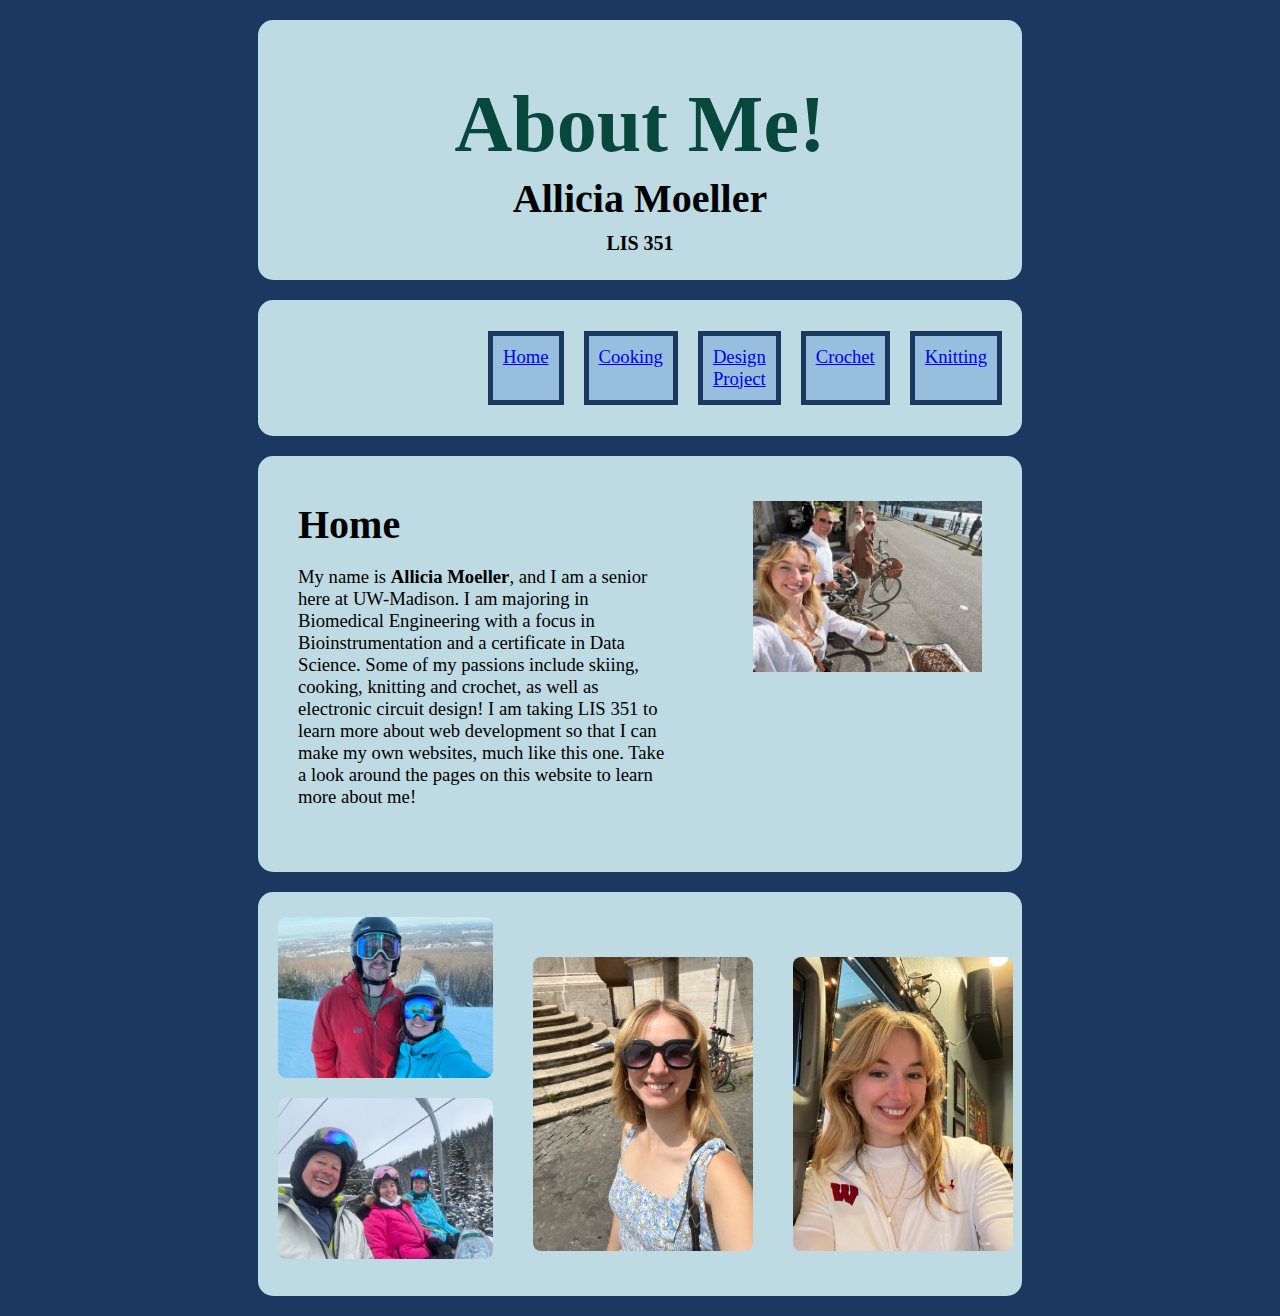
<file: index.html>
<!doctype html>
<html lang="en">
  <meta charset="UTF-8" />
  <title>About Me</title>
  <meta name="viewport" content="width=device-width,initial-scale=1" />
  <link rel="stylesheet" href="style/style.css" />

  <!--- Code above this line will not be displayed on the browser -->

  <body>
    <header class="background">
      <h1 style="color: rgb(7, 71, 60)">About Me!</h1>
      <h2>Allicia Moeller</h2>
      <h3>LIS 351</h3>
    </header>

    <nav class="background">
      <ul id="nav-ul">
        <li class="nav-li"><a href="index.html">Home</a></li>
        <li class="nav-li"><a href="cooking/cooking.html">Cooking</a></li>
        <li class="nav-li">
          <a href="design-project/design-project.html">Design Project</a>
        </li>
        <li class="nav-li">
          <a href="yarn-crafts/crochet/crochet.html">Crochet</a>
        </li>
        <li class="nav-li">
          <a href="yarn-crafts/knitting/knitting.html">Knitting</a>
        </li>
      </ul>
    </nav>

    <main>
      <section class="background">
        <article>
          <h4>Home</h4>
          <p>
            My name is <b>Allicia Moeller</b>, and I am a senior here at
            UW-Madison. I am majoring in Biomedical Engineering with a focus in
            Bioinstrumentation and a certificate in Data Science. Some of my
            passions include skiing, cooking, knitting and crochet, as well as
            electronic circuit design! I am taking LIS 351 to learn more about
            web development so that I can make my own websites, much like this
            one. Take a look around the pages on this website to learn more
            about me!
          </p>
        </article>
        <img id="biking" src="images/biking.jpg" alt="Biking with family" />
      </section>
      <div class="image-container">
        <div class="image-stack">
          <img
            src="images/ski_jack.jpg"
            alt="Photo of me skiing with boyfriend"
          />
          <img
            style="margin-top: -20px"
            src="images/ski_parents.jpg"
            alt="Chairlift selfie with parents"
          />
        </div>
        <div class="image-side-by-side">
          <img src="images/selfie1.jpg" alt="Selfie with sunglasses" />
          <img src="images/selfie2.jpg" alt="Selfie wearing UW jacket" />
        </div>
      </div>
    </main>
  </body>
</html>
</file>
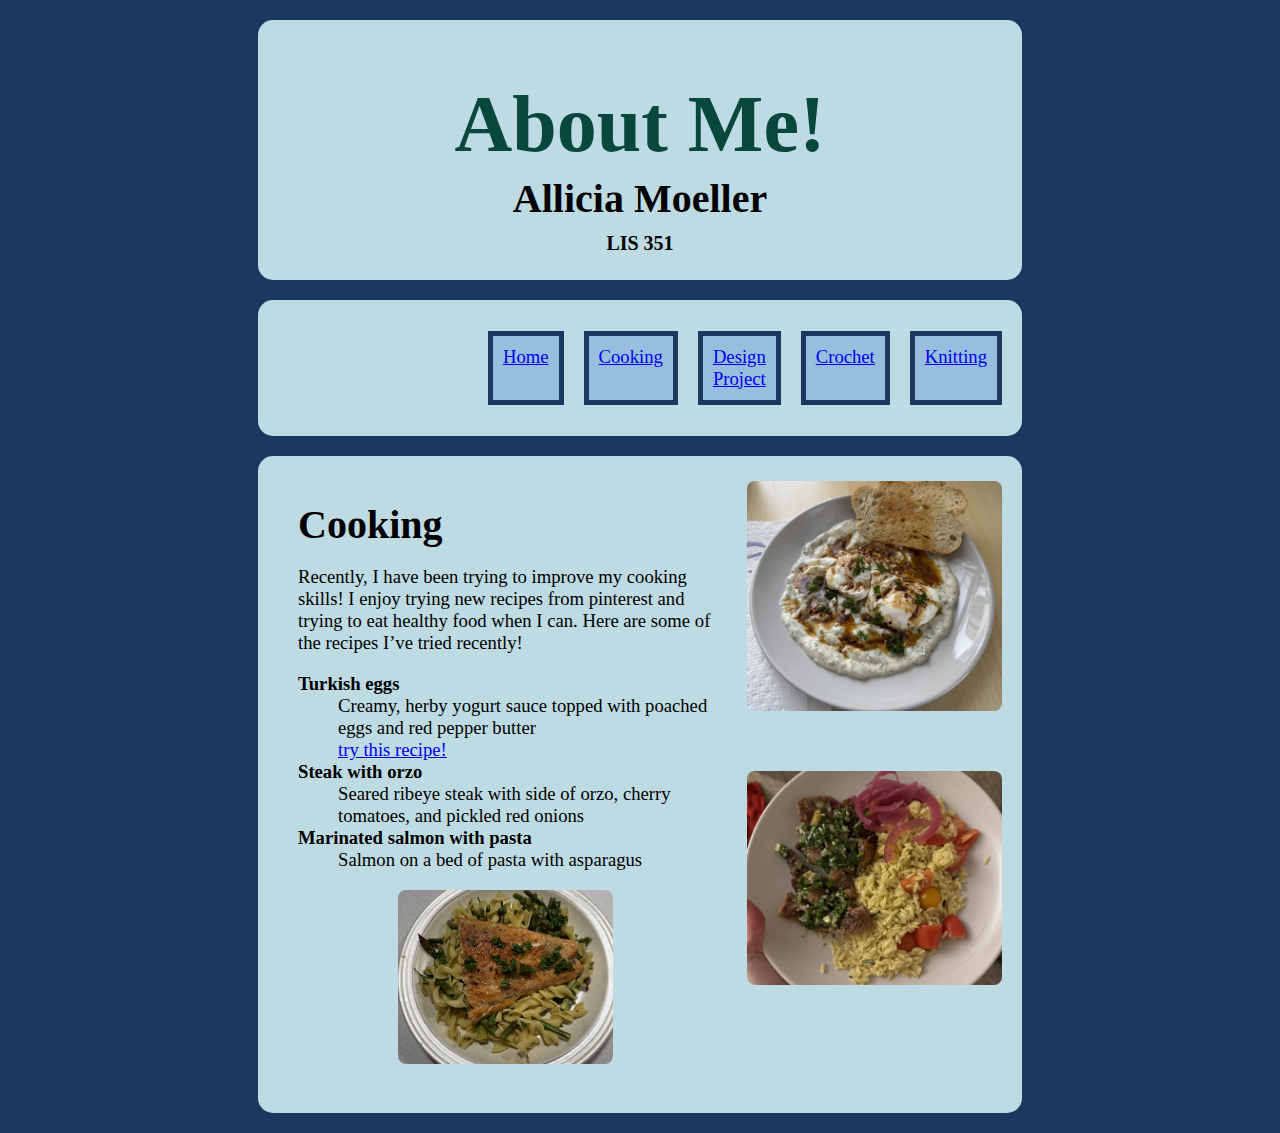
<file: cooking/cooking.html>
<!doctype html>
<html lang="en">
  <meta charset="UTF-8" />
  <title>Cooking</title>
  <meta name="viewport" content="width=device-width,initial-scale=1" />
  <link rel="stylesheet" href="../style/style.css" />

  <!--- Code above this line will not be displayed on the browser -->

  <body>
    <header class="background">
      <h1 style="color: rgb(7, 71, 60)">About Me!</h1>
      <h2>Allicia Moeller</h2>
      <h3>LIS 351</h3>
    </header>

    <nav class="background">
      <ul id="nav-ul">
        <li class="nav-li"><a href="../index.html">Home</a></li>
        <li class="nav-li"><a href="cooking.html">Cooking</a></li>
        <li class="nav-li">
          <a href="../design-project/design-project.html">Design Project</a>
        </li>
        <li class="nav-li">
          <a href="../yarn-crafts/crochet/crochet.html">Crochet</a>
        </li>
        <li class="nav-li">
          <a href="../yarn-crafts/knitting/knitting.html">Knitting</a>
        </li>
      </ul>
    </nav>

    <main>
      <section
        class="background"
        style="display: grid; grid-template-columns: 2fr 1fr"
      >
        <article>
          <h4>Cooking</h4>
          <p>
            Recently, I have been trying to improve my cooking skills! I enjoy
            trying new recipes from pinterest and trying to eat healthy food
            when I can. Here are some of the recipes I’ve tried recently!
          </p>
          <dl>
            <dt>Turkish eggs</dt>
            <dd>
              Creamy, herby yogurt sauce topped with poached eggs and red pepper
              butter<br />
              <a
                href="https://www.allrecipes.com/recipe/277194/turkish-eggs-cilbir/"
                >try this recipe!
              </a>
            </dd>

            <dt>Steak with orzo</dt>
            <dd>
              Seared ribeye steak with side of orzo, cherry tomatoes, and
              pickled red onions
            </dd>

            <dt>Marinated salmon with pasta</dt>
            <dd>Salmon on a bed of pasta with asparagus</dd>
          </dl>

          <img
            style="width: 80%"
            id="salmon"
            src="../images/salmon.jpg"
            alt="Salmon with pasta"
          />
        </article>

        <div class="image-stack" style="margin-left: -40px">
          <img src="../images/turkish_eggs.jpg" alt="Turkish eggs" />
          <img src="../images/steak.jpg" alt="Steak with orzo" />
        </div>
      </section>
    </main>
  </body>
</html>
</file>
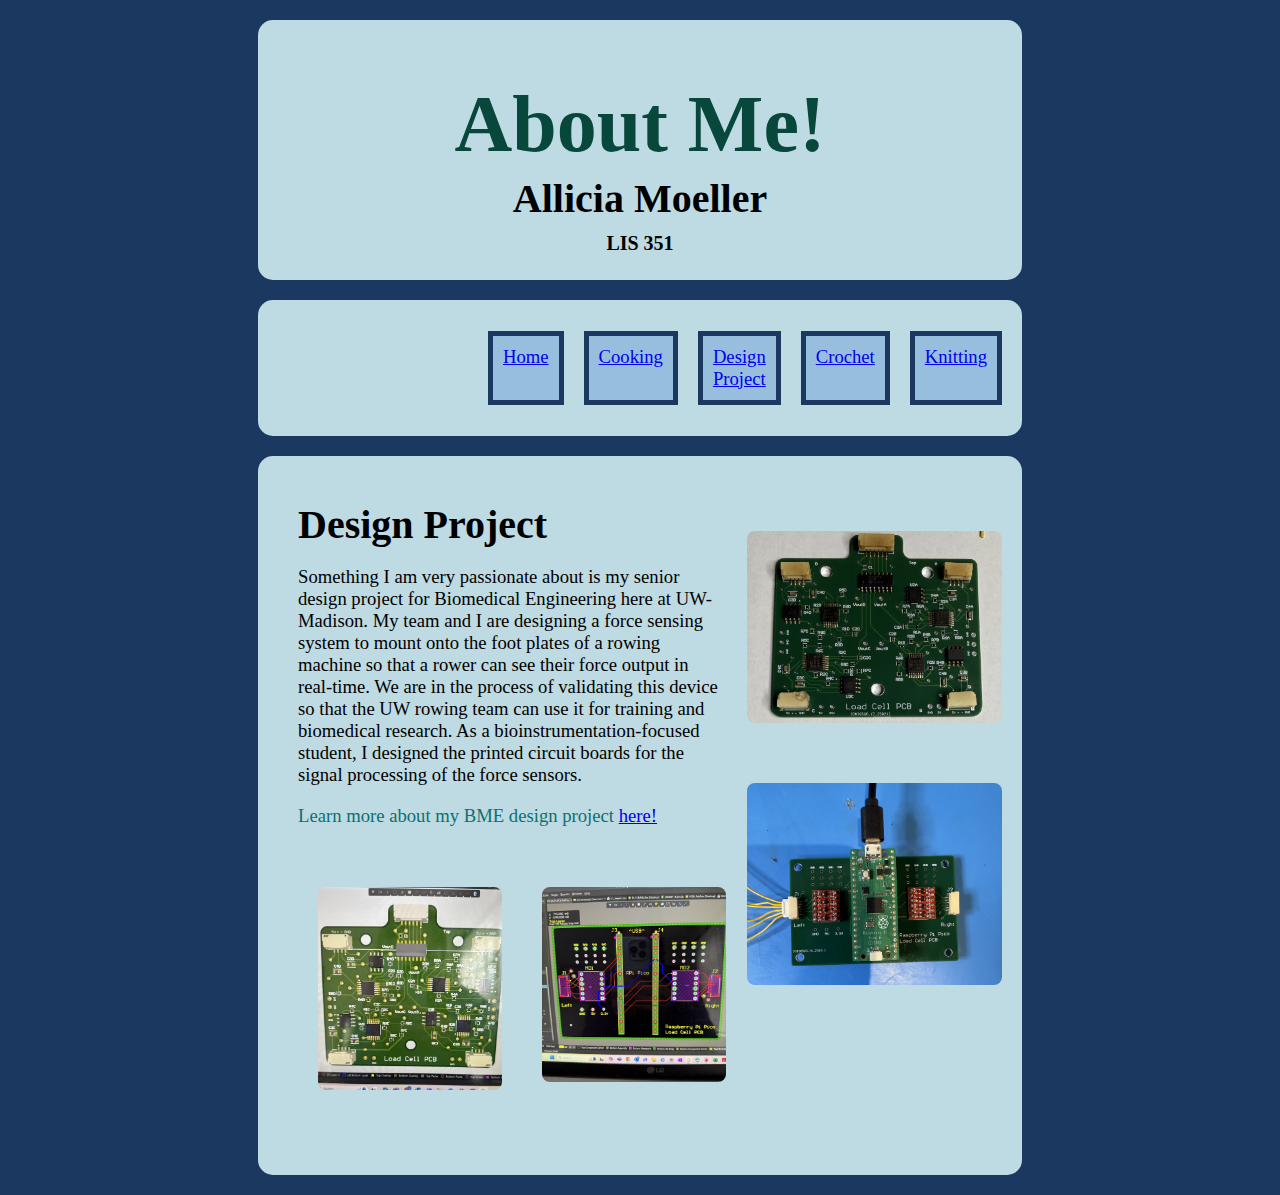
<file: design-project/design-project.html>
<!doctype html>
<html lang="en">
  <meta charset="UTF-8" />
  <title>Design Project</title>
  <meta name="viewport" content="width=device-width,initial-scale=1" />
  <link rel="stylesheet" href="../style/style.css" />

  <!--- Code above this line will not be displayed on the browser -->

  <body>
    <header class="background">
      <h1 style="color: rgb(7, 71, 60)">About Me!</h1>
      <h2>Allicia Moeller</h2>
      <h3>LIS 351</h3>
    </header>

    <nav class="background">
      <ul id="nav-ul">
        <li class="nav-li"><a href="../index.html">Home</a></li>
        <li class="nav-li"><a href="../cooking/cooking.html">Cooking</a></li>
        <li class="nav-li"><a href="design-project.html">Design Project</a></li>
        <li class="nav-li">
          <a href="../yarn-crafts/crochet/crochet.html">Crochet</a>
        </li>
        <li class="nav-li">
          <a href="../yarn-crafts/knitting/knitting.html">Knitting</a>
        </li>
      </ul>
    </nav>

    <main>
      <section
        class="background"
        style="display: grid; grid-template-columns: 2fr 1fr"
      >
        <article>
          <h4>Design Project</h4>
          <p>
            Something I am very passionate about is my senior design project for
            Biomedical Engineering here at UW-Madison. My team and I are
            designing a force sensing system to mount onto the foot plates of a
            rowing machine so that a rower can see their force output in
            real-time. We are in the process of validating this device so that
            the UW rowing team can use it for training and biomedical research.
            As a bioinstrumentation-focused student, I designed the printed
            circuit boards for the signal processing of the force sensors.
          </p>
          <p style="color: rgb(13, 112, 113)">
            Learn more about my BME design project
            <a href="https://bmedesign.engr.wisc.edu/projects/s25/UW_Crew"
              >here!</a
            >
          </p>
          <div class="image-side-by-side">
            <img
              src="../images/circuit_design_pcb.jpg"
              alt="Circuit board design 1"
            />
            <img
              src="../images/circuit_design_pico.jpg"
              alt="Circuit board design 2"
            />
          </div>
        </article>
        <div class="image-stack" style="margin-left: -40px; margin-top: 50px">
          <img src="../images/circuita.jpg" alt="Printed circuit board 1" />
          <img src="../images/pico_pcb.jpg" alt="Printed circuit board 2" />
        </div>
      </section>
    </main>
  </body>
</html>
</file>
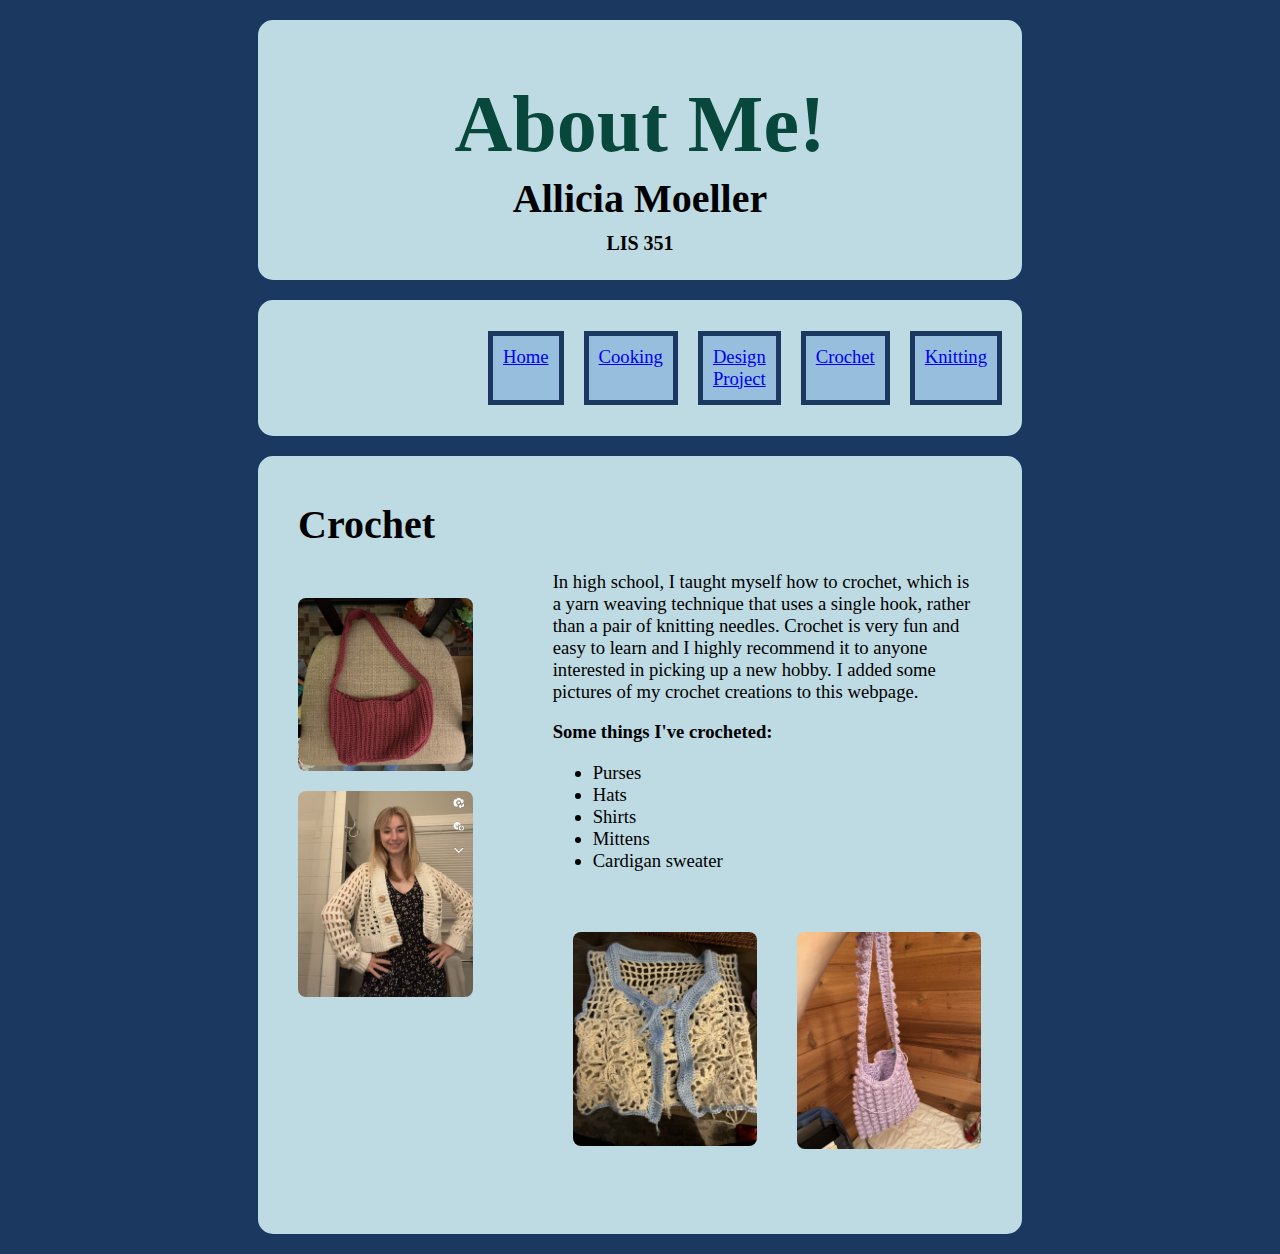
<file: yarn-crafts/crochet/crochet.html>
<!doctype html>
<html lang="en">
  <meta charset="UTF-8" />
  <title>Crochet</title>
  <meta name="viewport" content="width=device-width,initial-scale=1" />
  <link rel="stylesheet" href="../../style/style.css" />

  <!--- Code above this line will not be displayed on the browser -->

  <body>
    <header class="background">
      <h1 style="color: rgb(7, 71, 60)">About Me!</h1>
      <h2>Allicia Moeller</h2>
      <h3>LIS 351</h3>
    </header>

    <nav class="background">
      <ul id="nav-ul">
        <li class="nav-li"><a href="../../index.html">Home</a></li>
        <li class="nav-li"><a href="../../cooking/cooking.html">Cooking</a></li>
        <li class="nav-li">
          <a href="../../design-project/design-project.html">Design Project</a>
        </li>
        <li class="nav-li"><a href="crochet.html">Crochet</a></li>
        <li class="nav-li"><a href="../knitting/knitting.html">Knitting</a></li>
      </ul>
    </nav>

    <main>
      <section
        class="background"
        style="display: grid; grid-template-columns: 1fr 2fr"
      >
        <section
          style="display: flex; flex-direction: column; gap: 20px"
          id="crochet-title"
        >
          <h4>Crochet</h4>
          <img
            style="
              width: 100%;
              height: auto;
              border-radius: 8px;
              margin-top: 30px;
            "
            src="../../images/pink_purse.jpg"
            alt="Pink crocheted purse"
          />
          <img
            style="width: 100%; height: auto; border-radius: 8px"
            src="../../images/caridgan.PNG"
            alt="Crocheted caridgan"
          />
        </section>

        <article>
          <p style="margin-top: 70px; margin-bottom: 0px">
            In high school, I taught myself how to crochet, which is a yarn
            weaving technique that uses a single hook, rather than a pair of
            knitting needles. Crochet is very fun and easy to learn and I highly
            recommend it to anyone interested in picking up a new hobby. I added
            some pictures of my crochet creations to this webpage.
          </p>
          <p style="font-weight: bold">Some things I've crocheted:</p>
          <ul style="font-size: 14pt">
            <li>Purses</li>
            <li>Hats</li>
            <li>Shirts</li>
            <li>Mittens</li>
            <li>Cardigan sweater</li>
          </ul>

          <div class="image-side-by-side">
            <img src="../../images/vest.jpg" alt="Crocheted flower vest" />
            <img src="../../images/purse.jpg" alt="Purple crocheted purse" />
          </div>
        </article>
      </section>
    </main>
  </body>
</html>
</file>
<file: style/style.css>
body {
  background-color: #1b3861;
}

h1 {
  text-align: center;
  font-size: 80px;
  margin-bottom: 0px;
  margin-bottom: 5px;
}

h2 {
  text-align: center;
  font-size: 40px;
  margin-top: 5px;
  margin-bottom: 5px;
}

h3 {
  text-align: center;
  font-size: 20px;
  margin-top: 10px;
}

h4 {
  margin: 0px;
  font-size: 40px;
}

p {
  font-size: 14pt;
}

.nav-li {
  border: 5px solid #1b3861;
  background-color: rgb(151, 190, 221);
  font-size: 14pt;
  margin-top: 10px;
  margin-right: 10px;
  margin-bottom: 10px;
  margin-left: 10px;
  padding: 10px;
}

#nav-ul {
  display: flex;
  list-style: none;
  margin-left: 180px;
  margin-right: 180px;
}

.background,
.image-container {
  margin-left: 250px;
  margin-right: 250px;
  margin-top: 20px;
  margin-bottom: 20px;
  background-color: rgb(190, 218, 226);
  border-radius: 15px;
  padding-top: 5px;
  padding-bottom: 5px;
}

#biking {
  width: 30%;
  height: fit-content;
  margin: 40px;
}

section {
  display: flex;
}

.image-container {
  display: grid;
  grid-template-columns: 1fr 2fr;
}

.image-stack {
  display: flex;
  flex-direction: column;
  gap: 20px;
}

.image-stack img {
  max-width: 100%;
  height: fit-content;
  margin: 20px;
  border-radius: 8px;
}

.image-side-by-side {
  display: flex;
  flex-direction: row;
  margin: 20px;
  margin-left: 0px;
  margin-top: 40px;
  border-radius: 8px;
}

.image-side-by-side img {
  max-width: 45%;
  height: fit-content;
  margin: 20px;
  border-radius: 8px;
}

dl {
  font-size: 14pt;
}

dt {
  font-weight: bold;
}

article,
#crochet-title {
  margin: 40px;
}

#salmon {
  width: 50% !important;
  height: auto;
  margin-left: 100px;
  border-radius: 8px;
}

.knitting-progress {
  display: flex;
  flex-direction: row;
  margin: 0px;
  border-radius: 8px;
  width: 70%;
}

.knitting-progress img {
  width: 45%;
  height: fit-content;
  margin: 10px;
  gap: 20px;
  border-radius: 8px;
}

.knitting-captions {
  display: flex;
  flex-direction: row;
  margin: 0px;
}

.knitting-captions p {
  margin-left: 65px;
  margin-right: 65px;
  font-size: 13pt;
  text-align: center;
  font-family: Trebuchet MS;
}
</file>
